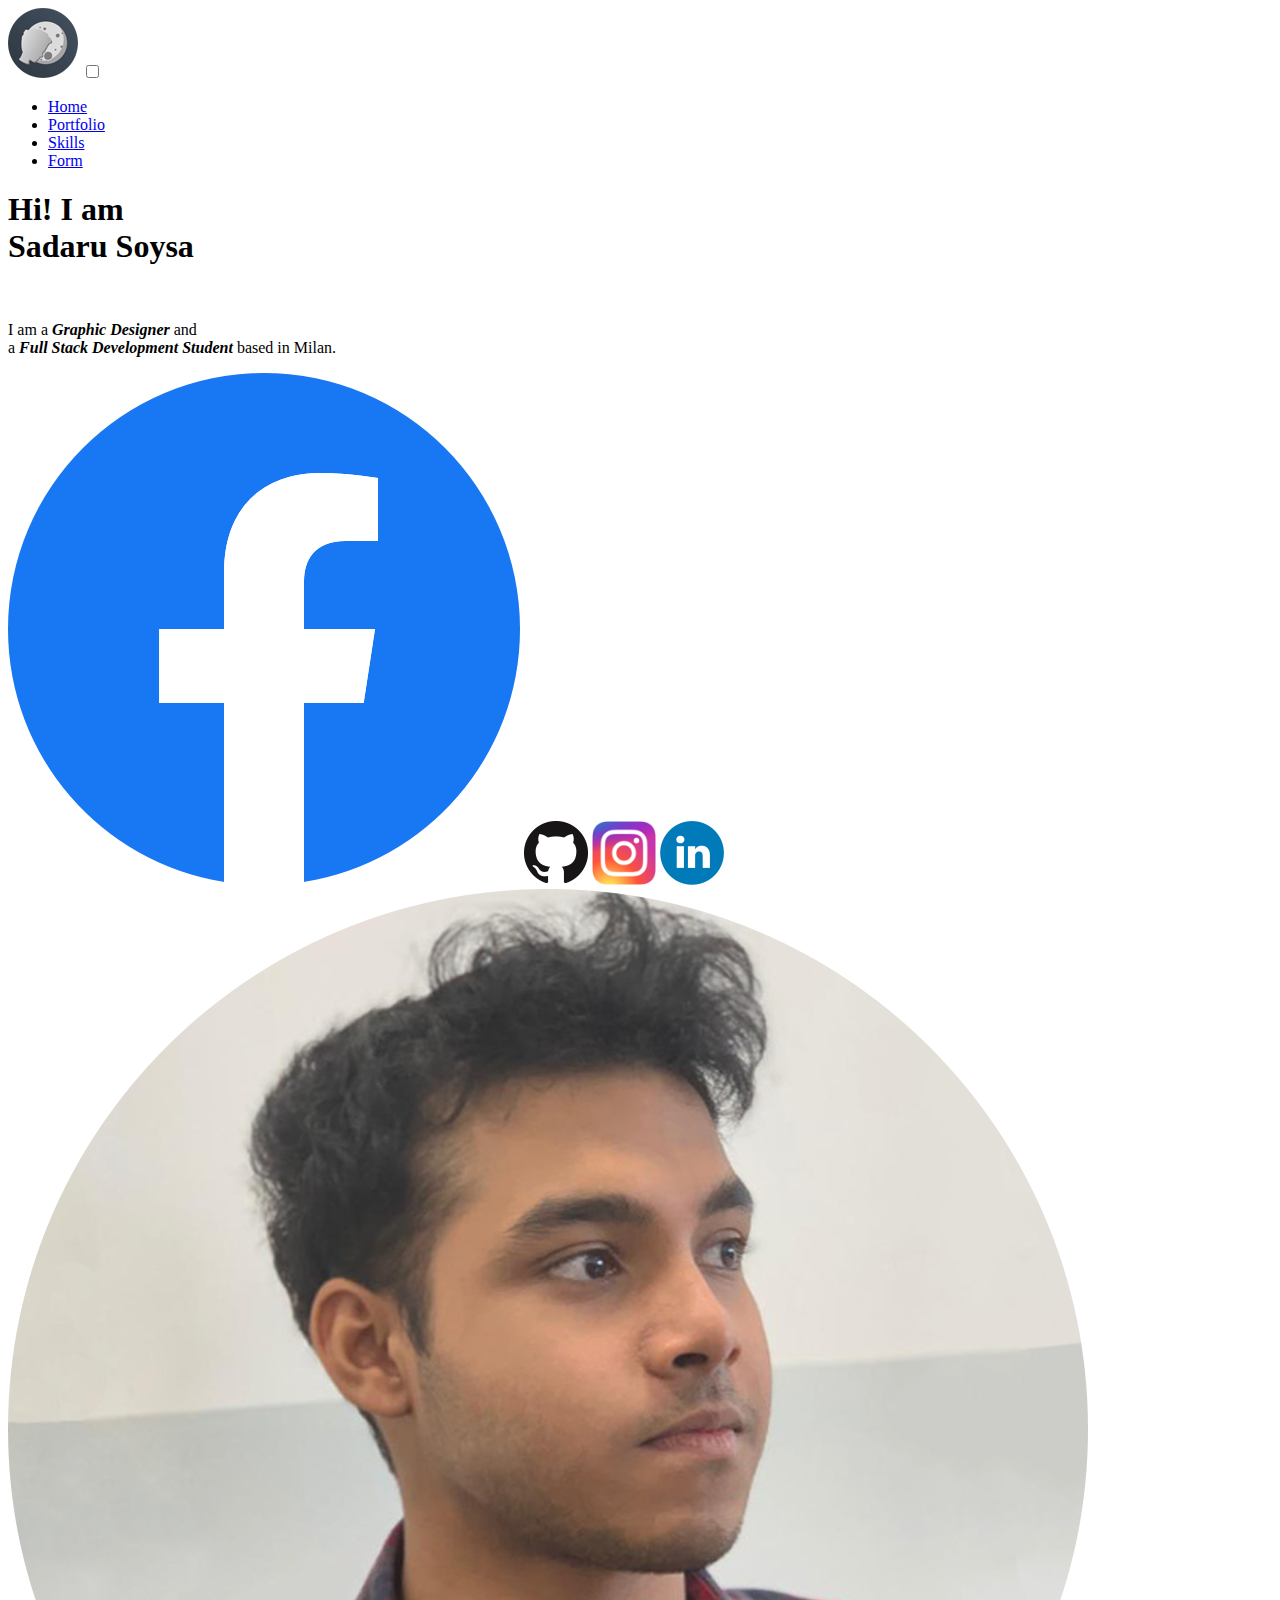
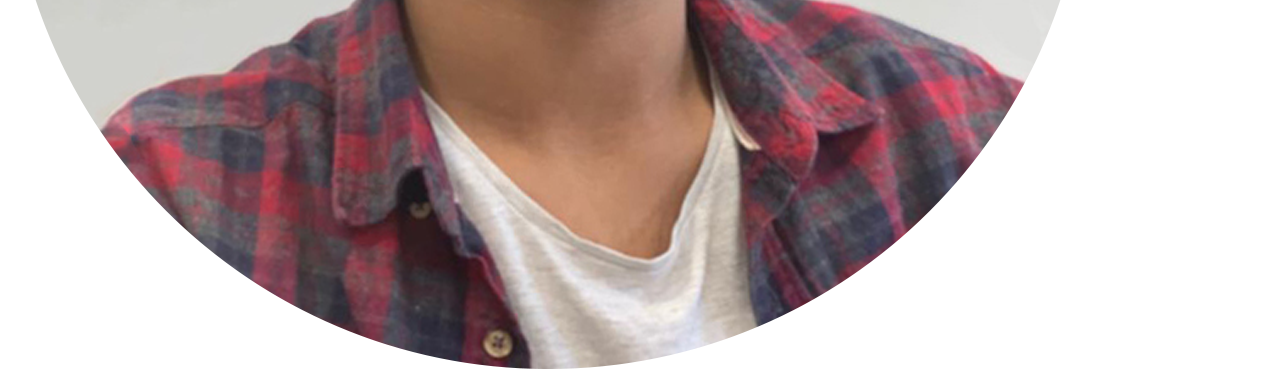
<file: home/index.html>
<!DOCTYPE html>
<html lang="en" dir="ltr">
  <head>
    <meta charset="utf-8">
    <meta name="viewport" content="width=device-width,initial-scale=1,maximum-scale=1,user-scalable=no">
    <meta http-equiv="X-UA-Compatible" content="IE=edge,chrome=1">
    <meta name="HandheldFriendly" content="true">
    <link rel="stylesheet" href="../stili.css">
    <link href="https://fonts.googleapis.com/icon?family=Material+Icons" rel="stylesheet">
    <link rel="preconnect" href="https://fonts.googleapis.com">
    <link rel="preconnect" href="https://fonts.gstatic.com" crossorigin>
    <link href="https://fonts.googleapis.com/css2?family=Montserrat&display=swap" rel="stylesheet">
    <link rel="icon" href="img/logo.png">
    <title>Sadaru Soysa - Home</title>
  </head>
  <body>
    <!--INDEX-->
    <header class="header"><img class="logo" src="img/logo.png" alt="logo">
      <input class="menu-btn" type="checkbox" id="menu-btn" />
      <label class="menu-icon" for="menu-btn"><span class="navicon"></span></label>
      <ul class="menu">
        <li><a href="../home/index.html">Home</a></li>
        <li><a href="../portfolio/portfolio.html">Portfolio</a></li>
        <li><a href="../skills/skills.html">Skills</a></li>
        <li><a href="../form/form.html">Form</a></li>
      </ul>
    </header>
    <!--HOME-->
    <div class="home">
      <h1>Hi! I am <br> Sadaru Soysa</h1> <br>
      <p>I am a <em><strong>Graphic Designer</strong> </em> and <br> a <em><strong>Full Stack Development Student</strong></em> based in Milan.</p>
    </div>
    <div class="social" class="zoom">
      <a href="https://www.facebook.com/Sadaru-Soysa" target="_blank"><img src="img/facebook-logo.png" alt="fb"></a>
      <a href="https://github.com/Sadaru-Soysa" target="_blank"><img src="img/git.png" height="64px" alt="git"></a>
      <a href="https://www.instagram.com/sadaru.soysa_/" target="_blank"><img src="img/instagram-logo.png" height="64px" alt="insta"></a>
      <a href="https://www.linkedin.com/in/sadaru-soysa-bb6733152/" target="_blank"><img src="img/linkedin.png"height="64px" alt="pinterest"></a>
    </div>
    <img class="caricatura" src="img/webpic.png" alt="caricatura">
  </div>
  </body>
</html>
</file>
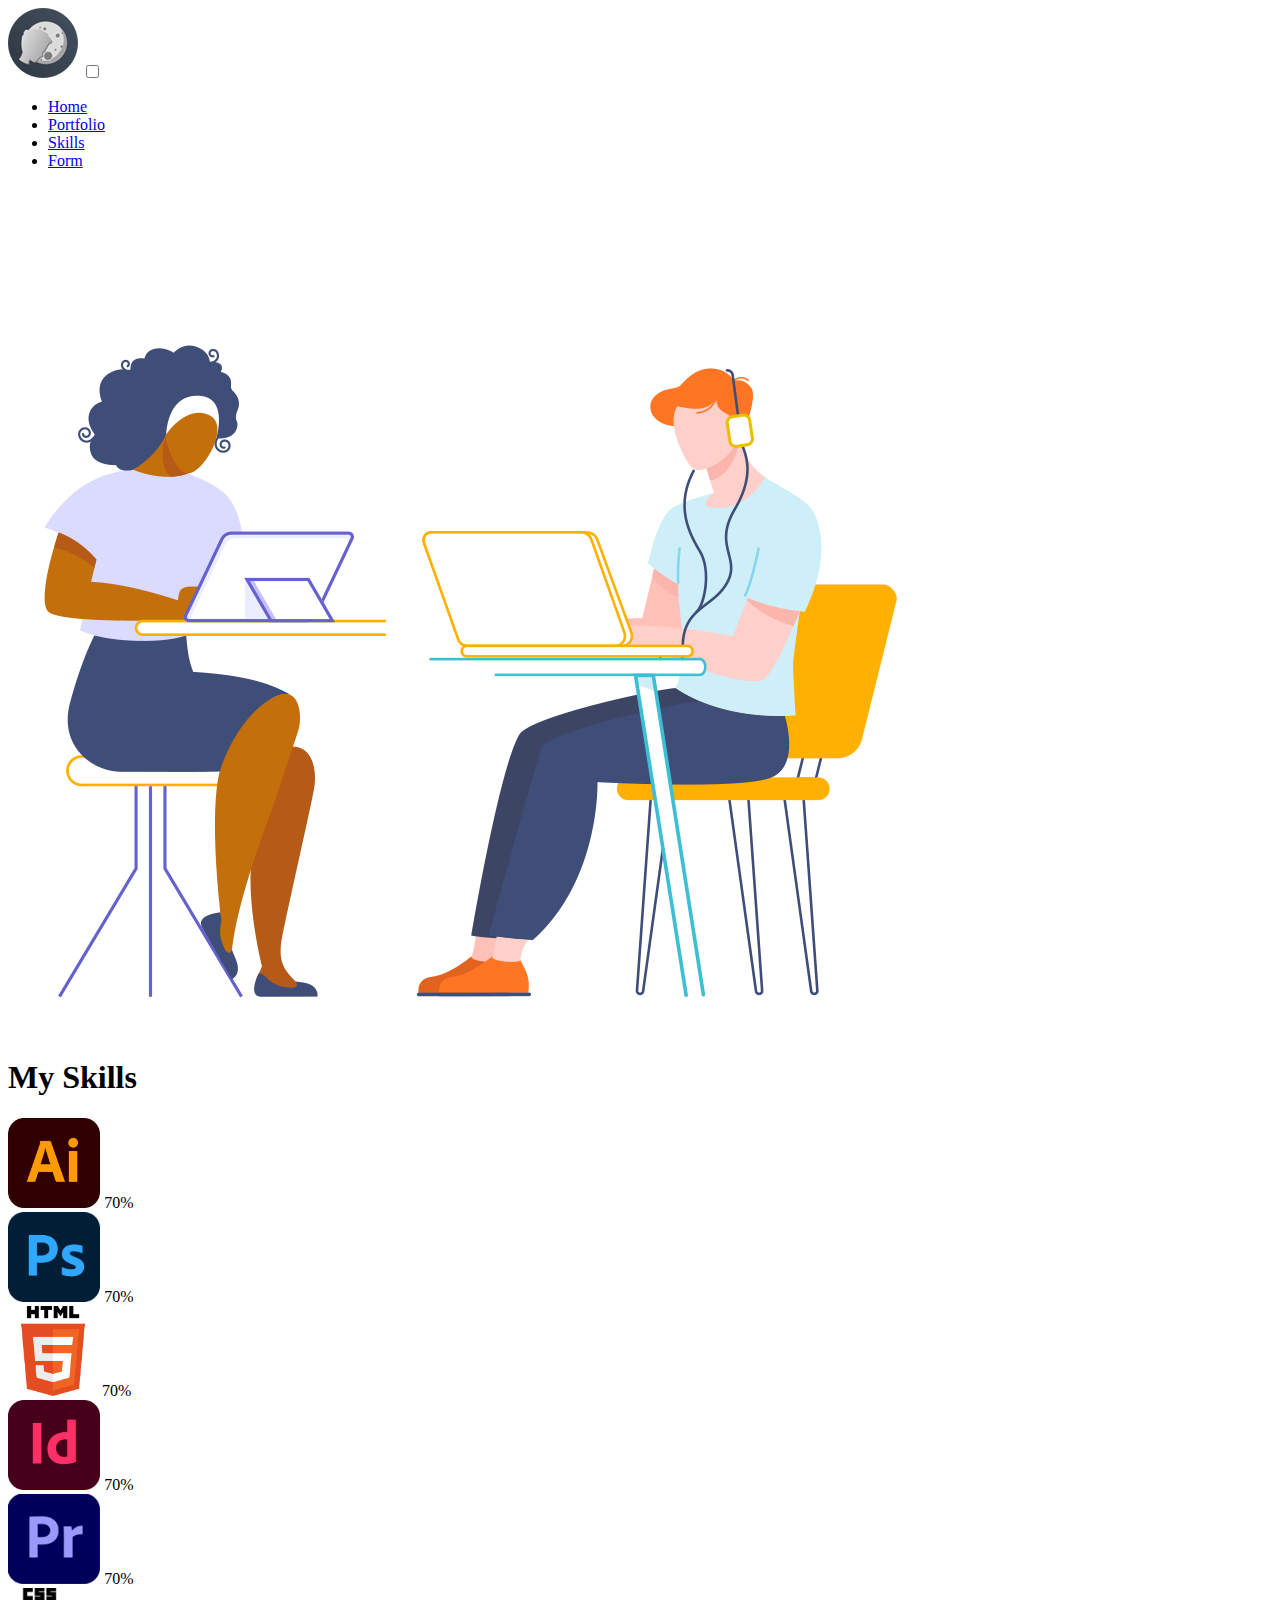
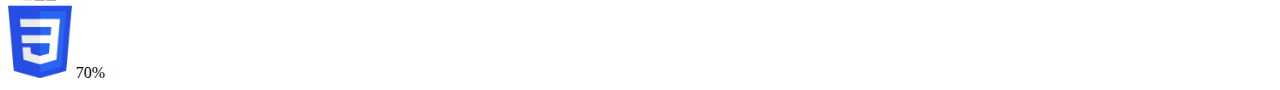
<file: skills.html>
<!DOCTYPE html>
<html lang="en" dir="ltr">
  <head>
    <meta charset="utf-8">
    <meta name="viewport" content="width=device-width,initial-scale=1,maximum-scale=1,user-scalable=no">
    <meta http-equiv="X-UA-Compatible" content="IE=edge,chrome=1">
    <meta name="HandheldFriendly" content="true">
    <link rel="stylesheet" href="stili.css">
    <link href="https://fonts.googleapis.com/icon?family=Material+Icons" rel="stylesheet">
    <link rel="preconnect" href="https://fonts.googleapis.com">
    <link rel="preconnect" href="https://fonts.gstatic.com" crossorigin>
    <link href="https://fonts.googleapis.com/css2?family=Montserrat&display=swap" rel="stylesheet">
    <link rel="icon" href="img/logo.png">
    <title>Skills</title>
  </head>
  <body>
    <!--NAVIGAZIONE-->
    <header class="header"><img class="logo" src="img/logo.png" alt="logo">
      <input class="menu-btn" type="checkbox" id="menu-btn" />
      <label class="menu-icon" for="menu-btn"><span class="navicon"></span></label>
      <ul class="menu">
        <li><a href="./index.html">Home</a></li>
        <li><a href="./portfolio.html">Portfolio</a></li>
        <li><a href="./skills.html">Skills</a></li>
        <li><a href="form.html">Form</a></li>
      </ul>
    </header>

    <!--SKILLS-->
    <img class="work" src="img\work.png" alt="">
    <h1 id="skills" class="skills-titolo">My Skills</h1>

    <div class="box">
     <img src="img\illustrator.png" style="height:90px;">
     <span style="">70%</span>
   </div>

   <div class="box-2">
     <img src="img\photoshop.png" style="height:90px;">
     <span style="">70%</span>
   </div>

   <div class="box-3">
     <img src="img\html.png" style="height:90px;">
     <span style="">70%</span>
   </div>

   <div class="box-4">
     <img src="img\indesign.png" style="height:90px;">
     <span style="">70%</span>
   </div>

   <div class="box-5">
     <img src="img\premiere.png" style="height:90px;">
     <span style="">70%</span>
   </div>

   <div class="box-6">
     <img src="img\css.png" style="height:90px;">
     <span style="">70%</span>
   </div>
  </body>
</html>
</file>
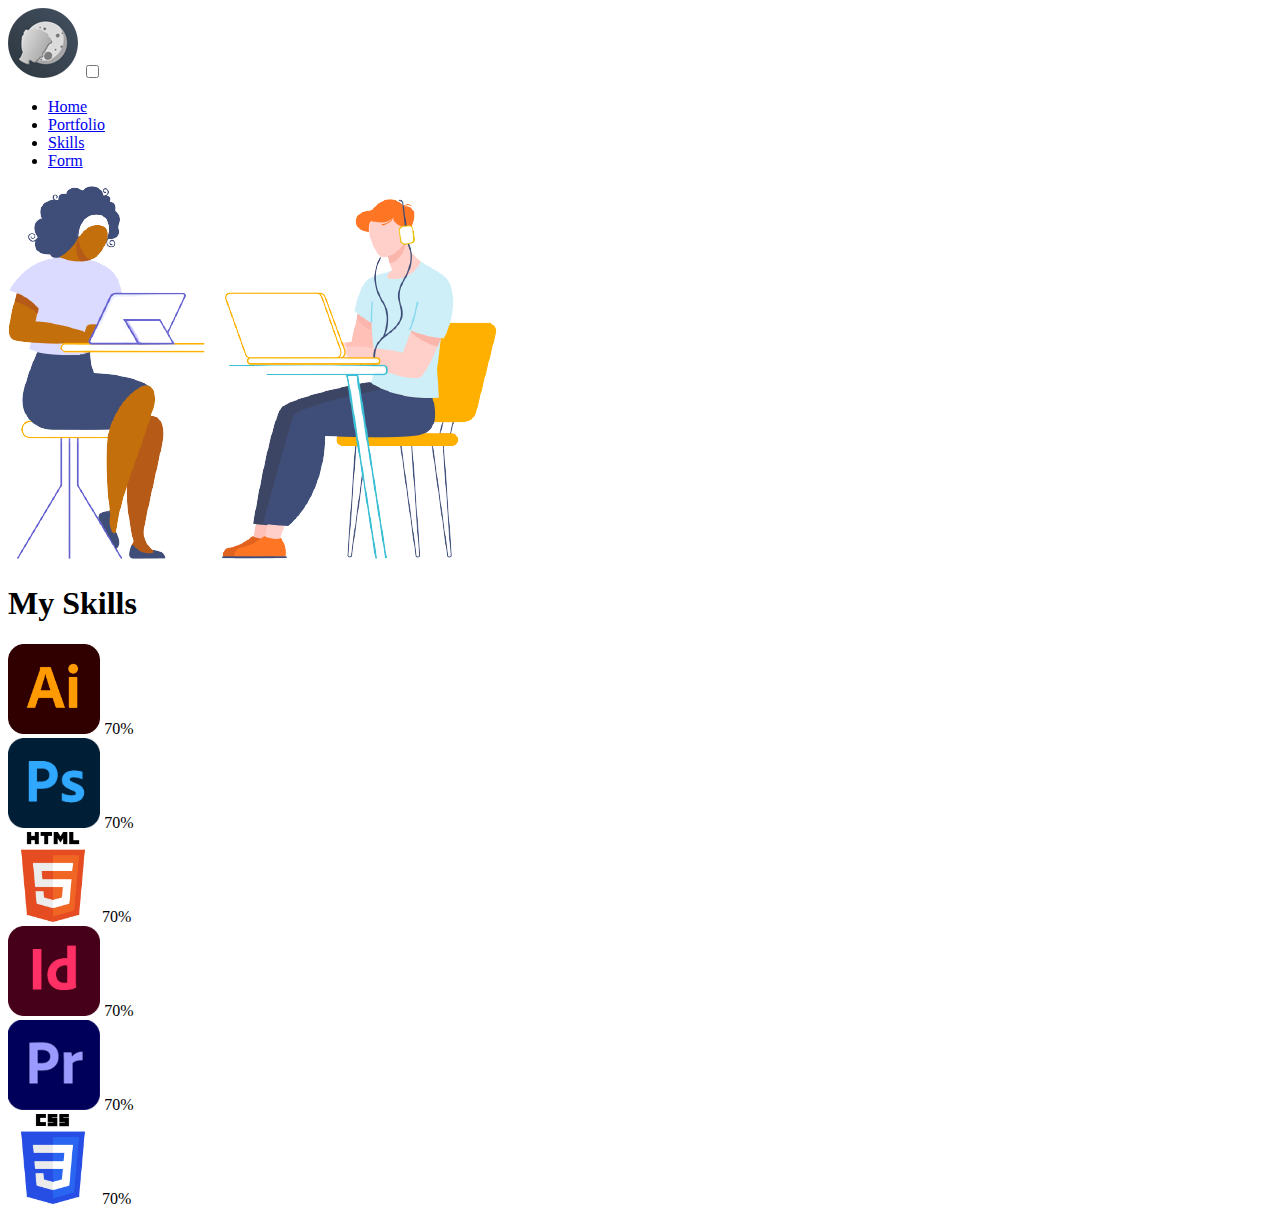
<file: skills/skills.html>
<!DOCTYPE html>
<html lang="en" dir="ltr">
  <head>
    <meta charset="utf-8">
    <meta name="viewport" content="width=device-width,initial-scale=1,maximum-scale=1,user-scalable=no">
    <meta http-equiv="X-UA-Compatible" content="IE=edge,chrome=1">
    <meta name="HandheldFriendly" content="true">
    <link rel="stylesheet" href="../stili.css">
    <link href="https://fonts.googleapis.com/icon?family=Material+Icons" rel="stylesheet">
    <link rel="preconnect" href="https://fonts.googleapis.com">
    <link rel="preconnect" href="https://fonts.gstatic.com" crossorigin>
    <link href="https://fonts.googleapis.com/css2?family=Montserrat&display=swap" rel="stylesheet">
    <link rel="icon" href="img/logo.png">
    <title>Sadaru Soysa - Skills</title>
  </head>
  <body>
    <!--NAVIGAZIONE-->
    <header class="header"><img class="logo" src="img/logo.png" alt="logo">
      <input class="menu-btn" type="checkbox" id="menu-btn" />
      <label class="menu-icon" for="menu-btn"><span class="navicon"></span></label>
      <ul class="menu">
        <li><a href="../home/index.html">Home</a></li>
        <li><a href="../portfolio/portfolio.html">Portfolio</a></li>
        <li><a href="../skills/skills.html">Skills</a></li>
        <li><a href="../form/form.html">Form</a></li>
      </ul>
    </header>

    <!--SKILLS-->
    <img class="work" src="../skills/img/work.png" alt="">
    <h1 id="skills" class="skills-titolo">My Skills</h1>

    <div class="box">
     <img src="../skills/img/illustrator.png" style="height:90px;">
     <span style="">70%</span>
   </div>

   <div class="box-2">
     <img src="../skills/img/photoshop.png" style="height:90px;">
     <span style="">70%</span>
   </div>

   <div class="box-3">
     <img src="../skills/img/html.png" style="height:90px;">
     <span style="">70%</span>
   </div>

   <div class="box-4">
     <img src="../skills/img/indesign.png" style="height:90px;">
     <span style="">70%</span>
   </div>

   <div class="box-5">
     <img src="../skills/img/premiere.png" style="height:90px;">
     <span style="">70%</span>
   </div>

   <div class="box-6">
     <img src="../skills/img/css.png" style="height:90px;">
     <span style="">70%</span>
   </div>
  </body>
</html>
</file>
<file: stili.css>

</file>
